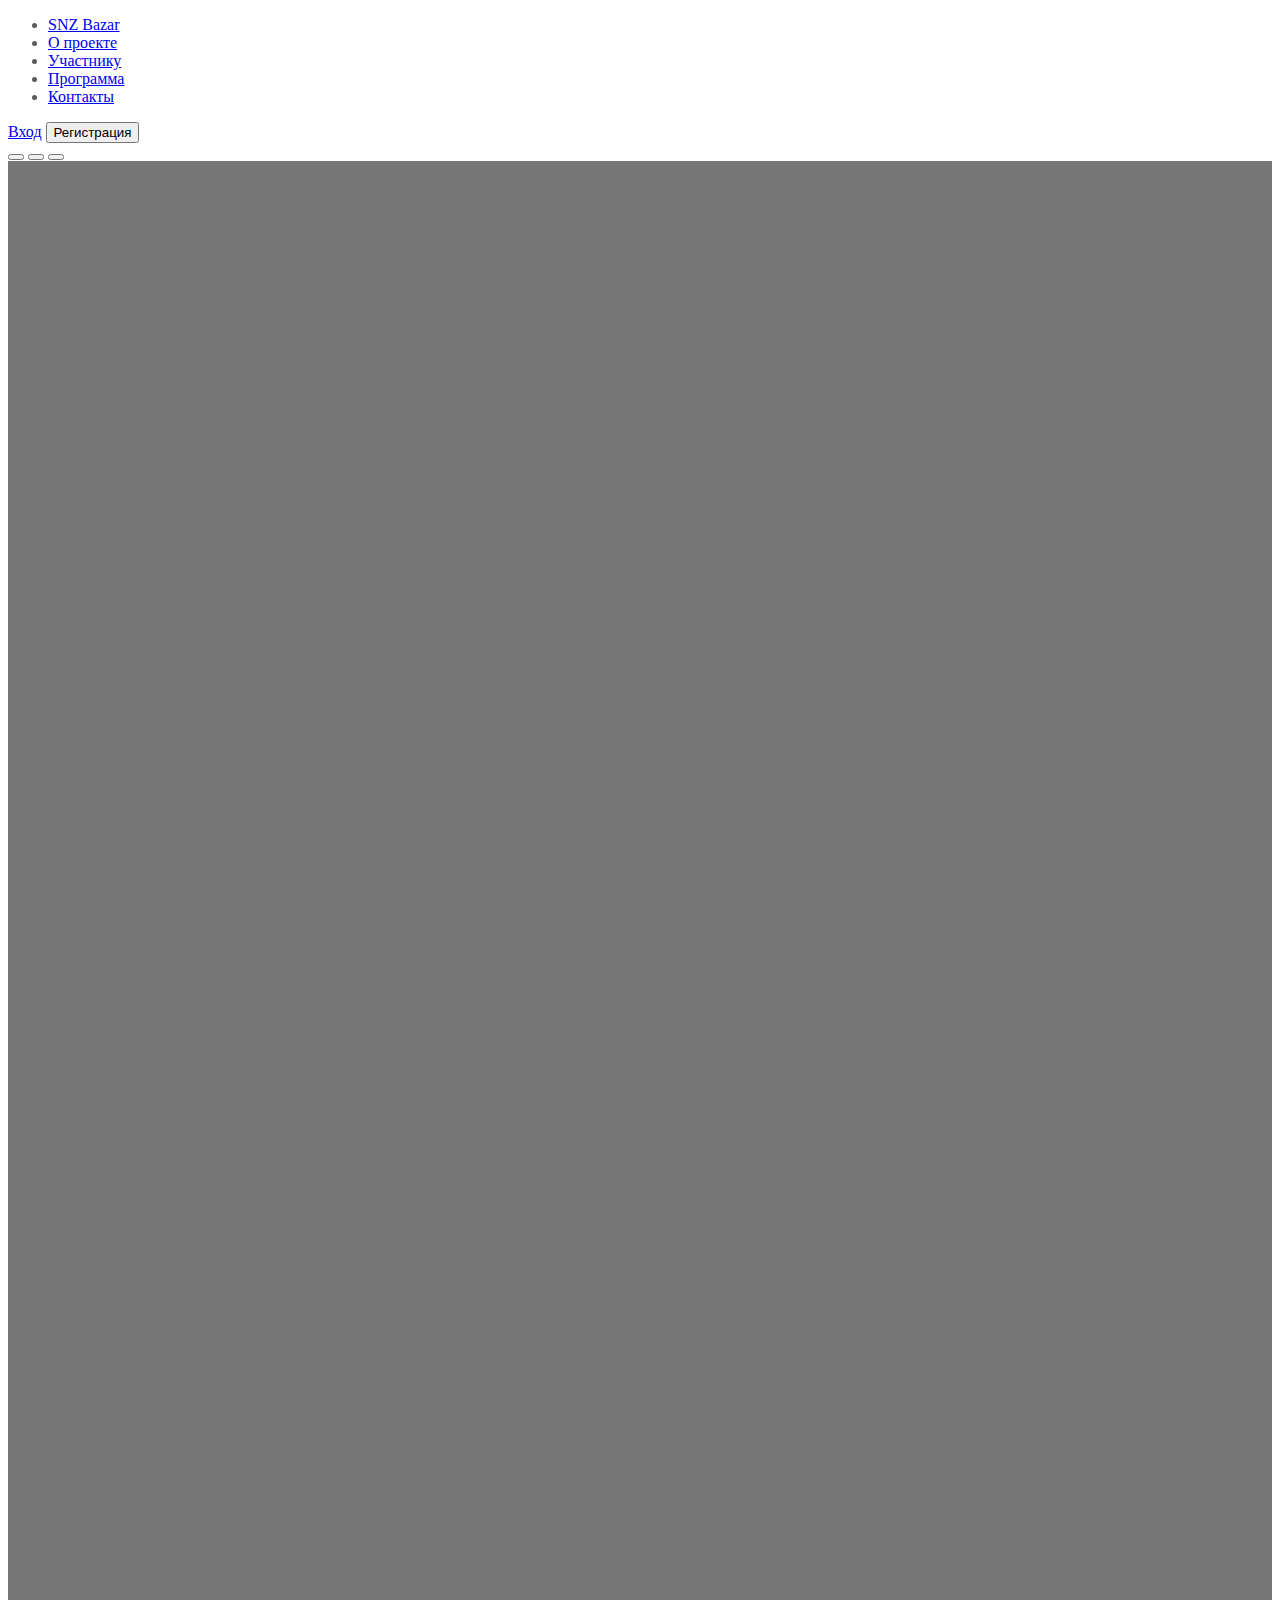
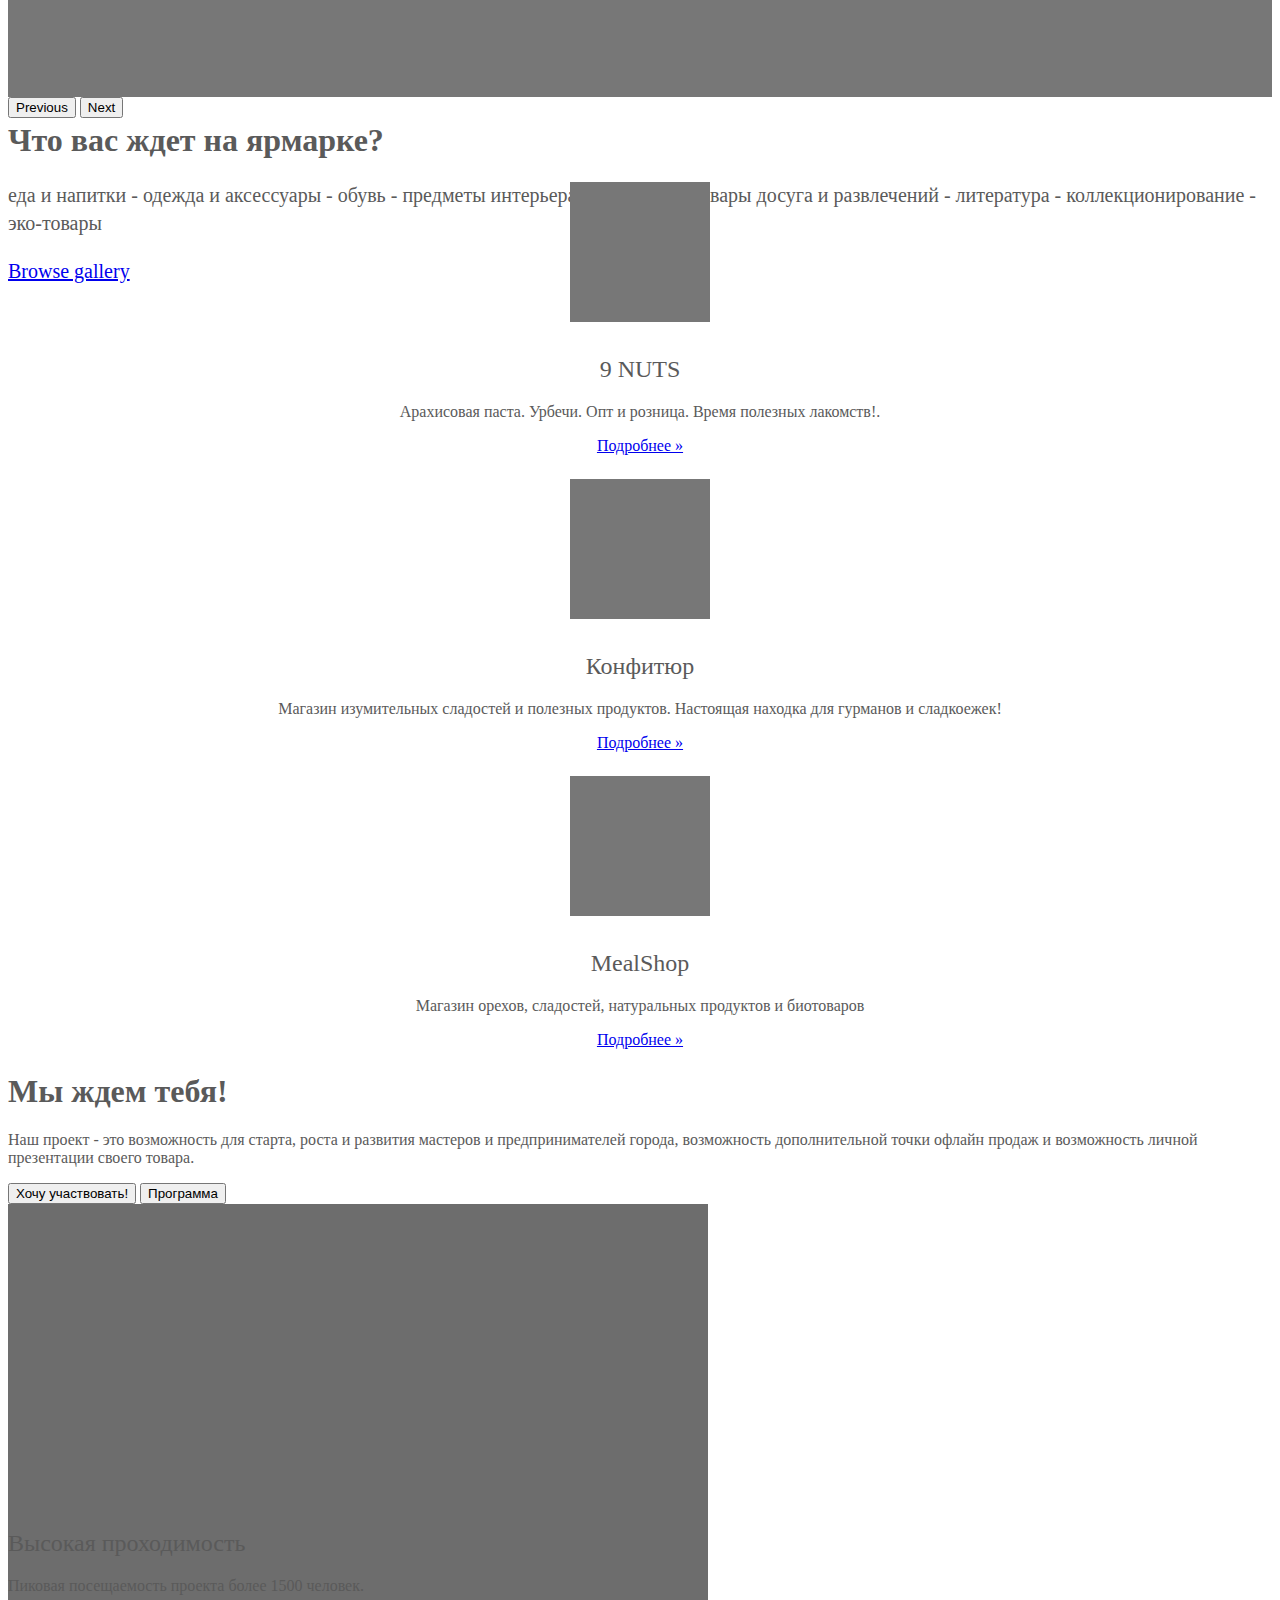
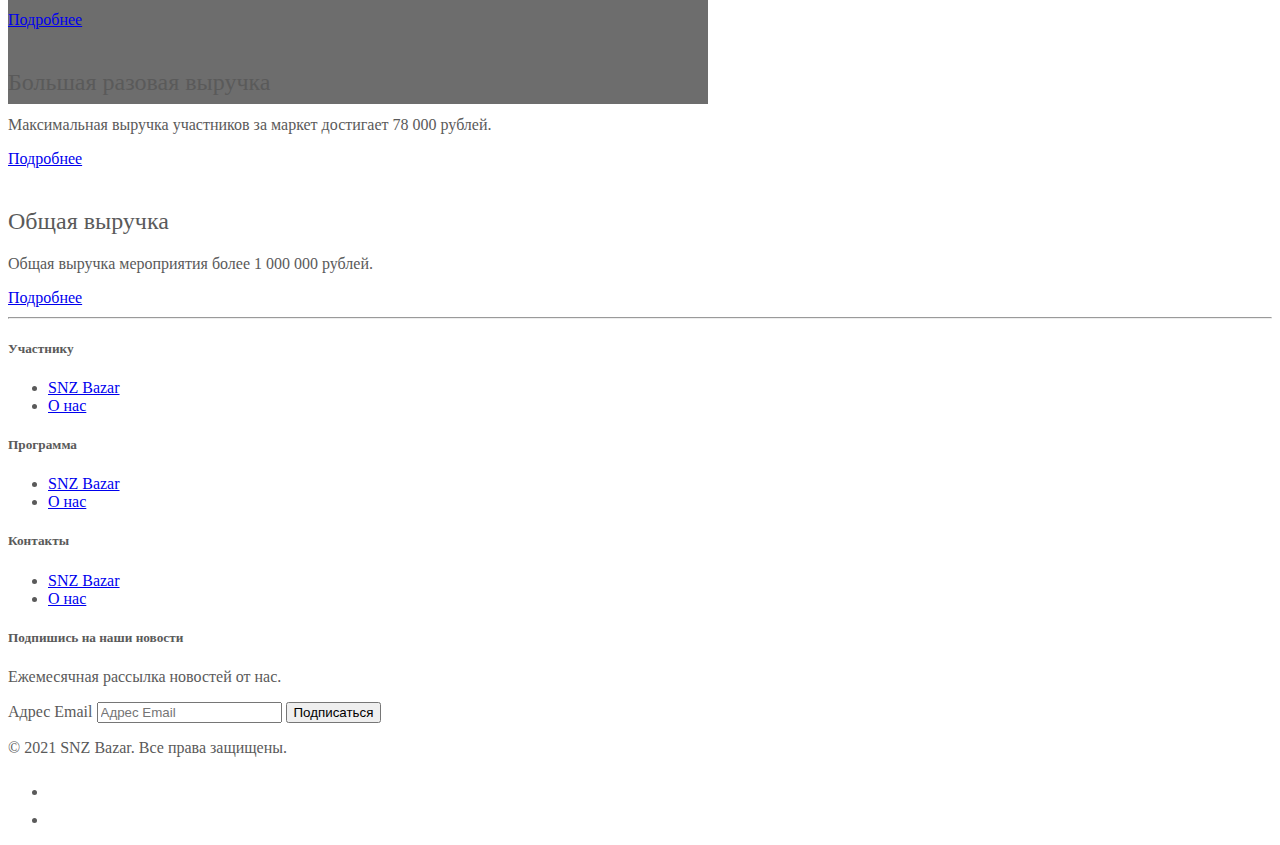
<file: index.html>
<!doctype html>
<html lang="ru">
  <head>
    <meta charset="utf-8">
    <meta name="viewport" content="width=device-width, initial-scale=1">
    <title>SNZ Bazar</title>
    <!-- Bootstrap core CSS -->
    <link href="https://cdn.jsdelivr.net/npm/bootstrap@5.1.3/dist/css/bootstrap.min.css" rel="stylesheet" integrity="sha384-1BmE4kWBq78iYhFldvKuhfTAU6auU8tT94WrHftjDbrCEXSU1oBoqyl2QvZ6jIW3" crossorigin="anonymous">
    <style>
      .bd-placeholder-img {
        font-size: 1.125rem;
        text-anchor: middle;
        -webkit-user-select: none;
        -moz-user-select: none;
        user-select: none;
      }

      @media (min-width: 768px) {
        .bd-placeholder-img-lg {
          font-size: 3.5rem;
        }
      }
    </style>
    <!-- Custom styles for this template -->
    <link href="carousel.css" rel="stylesheet">
  </head>
  <body>
    
  <header class="p-3 bg-dark text-white">
    <div class="container">
      <div class="d-flex flex-wrap align-items-center justify-content-center justify-content-lg-start">
        <a href="/" class="d-flex align-items-center mb-2 mb-lg-0 text-white text-decoration-none">
         
          </a>
          <ul class="nav col-12 col-lg-auto me-lg-auto mb-2 justify-content-center mb-md-0">
            <li><a href="#" class="nav-link px-2 text-secondary">SNZ Bazar</a></li>
            <li><a href="#" class="nav-link px-2 text-white">О проекте</a></li>
            <li><a href="#" class="nav-link px-2 text-white">Участнику</a></li>
            <li><a href="#" class="nav-link px-2 text-white">Программа</a></li>
            <li><a href="#" class="nav-link px-2 text-white">Контакты</a></li>
          </ul>
          <div class="text-end">
            <a class="btn btn-light" href="signin.html">Вход</a>
            <button type="button" class="btn btn-warning">Регистрация</button>
          </div>
      </div>
    </div>
  </header>

<main>

  <div id="myCarousel" class="carousel slide" data-bs-ride="carousel">
    <div class="carousel-indicators">
      <button type="button" data-bs-target="#myCarousel" data-bs-slide-to="0" class="active" aria-current="true" aria-label="Slide 1"></button>
      <button type="button" data-bs-target="#myCarousel" data-bs-slide-to="1" aria-label="Slide 2"></button>
      <button type="button" data-bs-target="#myCarousel" data-bs-slide-to="2" aria-label="Slide 3"></button>
    </div>
    <div class="carousel-inner">
      <div class="carousel-item active">
        <svg class="bd-placeholder-img" width="100%" height="100%" xmlns="http://www.w3.org/2000/svg" aria-hidden="true" preserveAspectRatio="xMidYMid slice" focusable="false"><rect width="100%" height="100%" fill="#777"/></svg>

        <div class="container">
          <div class="carousel-caption text-start">
            <h1>Ярмарка нового поколения.</h1>
            <p>Более 1500+ покупателей. Товары всех категорий. Эффективная реклама вашего товара.</p>
            <p><a class="btn btn-lg btn-light" href="#">Подробнее</a></p>
          </div>
        </div>
      </div>
      <div class="carousel-item">
        <svg class="bd-placeholder-img" width="100%" height="100%" xmlns="http://www.w3.org/2000/svg" aria-hidden="true" preserveAspectRatio="xMidYMid slice" focusable="false"><rect width="100%" height="100%" fill="#777"/></svg>

        <div class="container">
          <div class="carousel-caption">
            <h1>Присоединяйся!</h1>
            <p>SNZ Bazar - это площадка для старта и развития твоего дела, возможность продвижения, расширения и привлечения аудитории.</p>
            <p><a class="btn btn-lg btn-light" href="#">Зарегистрироваться!</a></p>
          </div>
        </div>
      </div>
      <div class="carousel-item">
        <svg class="bd-placeholder-img" width="100%" height="100%" xmlns="http://www.w3.org/2000/svg" aria-hidden="true" preserveAspectRatio="xMidYMid slice" focusable="false"><rect width="100%" height="100%" fill="#777"/></svg>

        <div class="container">
          <div class="carousel-caption text-end">
            <h1>Что вас ждет на ярмарке?</h1>
            <p>еда и напитки
              - одежда и аксессуары
              - обувь
              - предметы интерьера
              - хендмейд
              - товары досуга и развлечений
              - литература
              - коллекционирование
              - эко-товары </p>
            <p><a class="btn btn-lg btn-light" href="#">Browse gallery</a></p>
          </div>
        </div>
      </div>
    </div>
    <button class="carousel-control-prev" type="button" data-bs-target="#myCarousel" data-bs-slide="prev">
      <span class="carousel-control-prev-icon" aria-hidden="true"></span>
      <span class="visually-hidden">Previous</span>
    </button>
    <button class="carousel-control-next" type="button" data-bs-target="#myCarousel" data-bs-slide="next">
      <span class="carousel-control-next-icon" aria-hidden="true"></span>
      <span class="visually-hidden">Next</span>
    </button>
  </div>


  <!-- Marketing messaging and featurettes
  ================================================== -->
  <!-- Wrap the rest of the page in another container to center all the content. -->

  <div class="container marketing">

    <!-- Three columns of text below the carousel -->
    <div class="row">
      <div class="col-lg-4">
        <svg class="bd-placeholder-img rounded-circle" width="140" height="140" xmlns="http://www.w3.org/2000/svg" role="img" aria-label="Placeholder: 140x140" preserveAspectRatio="xMidYMid slice" focusable="false"><title>Placeholder</title><rect width="100%" height="100%" fill="#777"/><text x="50%" y="50%" fill="#777" dy=".3em">140x140</text></svg>

        <h2 class="heading2_margin">9 NUTS</h2>
        <p>Арахисовая паста. Урбечи. Опт и розница. Время полезных лакомств!.</p>
        <p><a class="btn btn-secondary" href="#">Подробнее &raquo;</a></p>
      </div><!-- /.col-lg-4 -->
      <div class="col-lg-4">
        <svg class="bd-placeholder-img rounded-circle" width="140" height="140" xmlns="http://www.w3.org/2000/svg" role="img" aria-label="Placeholder: 140x140" preserveAspectRatio="xMidYMid slice" focusable="false"><title>Placeholder</title><rect width="100%" height="100%" fill="#777"/><text x="50%" y="50%" fill="#777" dy=".3em">140x140</text></svg>

        <h2 class="heading2_margin">Конфитюр</h2>
        <p>Магазин изумительных сладостей и полезных продуктов. Настоящая находка для гурманов и сладкоежек!</p>
        <p><a class="btn btn-secondary" href="#">Подробнее &raquo;</a></p>
      </div><!-- /.col-lg-4 -->
      <div class="col-lg-4">
        <svg class="bd-placeholder-img rounded-circle" width="140" height="140" xmlns="http://www.w3.org/2000/svg" role="img" aria-label="Placeholder: 140x140" preserveAspectRatio="xMidYMid slice" focusable="false"><title>Placeholder</title><rect width="100%" height="100%" fill="#777"/><text x="50%" y="50%" fill="#777" dy=".3em">140x140</text></svg>

        <h2 class="heading2_margin">MealShop</h2>
        <p>Магазин орехов, сладостей, натуральных продуктов и биотоваров</p>
        <p><a class="btn btn-secondary" href="#">Подробнее &raquo;</a></p>
      </div><!-- /.col-lg-4 -->
    </div><!-- /.row -->

    <div class="px-4 pt-5 my-5 text-center border-bottom border-bottom-margin">
      <h1 class="display-4 fw-bold">Мы ждем тебя!</h1>
      <div class="col-lg-6 mx-auto">
        <p class="lead mb-4">Наш проект - это возможность для старта, роста и развития мастеров и предпринимателей города, возможность дополнительной точки офлайн продаж и возможность личной презентации своего товара.</p>
        <div class="d-grid gap-2 d-sm-flex justify-content-sm-center mb-5">
          <button type="button" class="btn btn-secondary btn-lg px-4 me-sm-3">Хочу участвовать!</button>
          <button type="button" class="btn btn-outline-secondary btn-lg px-4">Программа</button>
        </div>
      </div>
      <div class="overflow-hidden" style="max-height: 30vh;">
        <div class="container px-5">
          <img src="screen.jpg" class="img-fluid border rounded-3 shadow-lg mb-4" alt="Example image" width="700" height="500" loading="lazy">
        </div>
      </div>
    </div>

    <!-- START THE FEATURETTES -->

    <div class="container px-4 py-5" id="hanging-icons">
      <div class="row g-4 py-5 row-cols-1 row-cols-lg-3">
        <div class="col d-flex align-items-start">
          <div class="icon-square bg-light text-dark flex-shrink-0 me-3">
            <svg class="bi" width="1em" height="1em"><use xlink:href="#toggles2"/></svg>
          </div>
          <div>
            <h2>Высокая проходимость</h2>
            <p>Пиковая посещаемость проекта более 1500 человек.</p>
            <a href="#" class="btn btn-secondary">
              Подробнее
            </a>
          </div>
        </div>
        <div class="col d-flex align-items-start">
          <div class="icon-square bg-light text-dark flex-shrink-0 me-3">
            <svg class="bi" width="1em" height="1em"><use xlink:href="#cpu-fill"/></svg>
          </div>
          <div>
            <h2>Большая разовая выручка</h2>
            <p>Максимальная выручка участников за маркет достигает 78 000 рублей.</p>
            <a href="#" class="btn btn-secondary">
              Подробнее
            </a>
          </div>
        </div>
        <div class="col d-flex align-items-start">
          <div class="icon-square bg-light text-dark flex-shrink-0 me-3">
            <svg class="bi" width="1em" height="1em"><use xlink:href="#tools"/></svg>
          </div>
          <div>
            <h2>Общая выручка</h2>
            <p>Общая выручка мероприятия более 1 000 000 рублей.</p>
            <a href="#" class="btn btn-secondary">
              Подробнее
            </a>
          </div>
        </div>
      </div>
    </div>

    <hr class="featurette-divider featurette-divider-margin">

    <!-- /END THE FEATURETTES -->

  </div><!-- /.container -->


  <!-- FOOTER -->
  
<div class="container">
  <footer class="py-5">
    <div class="row row-col">
      <div class="col-2">
        <h5>Участнику</h5>
        <ul class="nav flex-column">
          <li class="nav-item mb-2"><a href="#" class="nav-link p-0 text-muted">SNZ Bazar</a></li>
          <li class="nav-item mb-2"><a href="#" class="nav-link p-0 text-muted">О нас</a></li>
        </ul>
      </div>

      <div class="col-2">
        <h5>Программа</h5>
        <ul class="nav flex-column">
          <li class="nav-item mb-2"><a href="#" class="nav-link p-0 text-muted">SNZ Bazar</a></li>
          <li class="nav-item mb-2"><a href="#" class="nav-link p-0 text-muted">О нас</a></li>
        </ul>
      </div>

      <div class="col-2">
        <h5>Контакты</h5>
        <ul class="nav flex-column">
          <li class="nav-item mb-2"><a href="#" class="nav-link p-0 text-muted">SNZ Bazar</a></li>
          <li class="nav-item mb-2"><a href="#" class="nav-link p-0 text-muted">О нас</a></li>
        </ul>
      </div>

      <div class="col-4 offset-1">
        <form>
          <h5>Подпишись на наши новости</h5>
          <p>Ежемесячная рассылка новостей от нас.</p>
          <div class="d-flex w-100 gap-2">
            <label for="newsletter1" class="visually-hidden">Адрес Email</label>
            <input id="newsletter1" type="text" class="form-control" placeholder="Адрес Email">
            <button class="btn btn-secondary" type="button">Подписаться</button>
          </div>
        </form>
      </div>
    </div>

    <div class="d-flex justify-content-between py-4 my-4 border-top">
      <p class="copyright">&copy; 2021 SNZ Bazar. Все права защищены.</p>
      <ul class="list-unstyled d-flex">
        <li class="ms-3"><a class="link-dark" href="#"><svg class="bi" width="24" height="24"><use xlink:href="#vk"/></svg></a></li>
        <li class="ms-3"><a class="link-dark" href="#"><svg class="bi" width="24" height="24"><use xlink:href="#instagram"/></svg></a></li>
      </ul>
    </div>
  </footer>
</div>
</main>

    <script src="https://cdn.jsdelivr.net/npm/bootstrap@5.1.3/dist/js/bootstrap.bundle.min.js" integrity="sha384-ka7Sk0Gln4gmtz2MlQnikT1wXgYsOg+OMhuP+IlRH9sENBO0LRn5q+8nbTov4+1p" crossorigin="anonymous"></script>
    
  </body>
</html>
</file>
<file: carousel.css>
/* GLOBAL STYLES
-------------------------------------------------- */
/* Padding below the footer and lighter body text */

body {
  color: #5a5a5a;
}

/* CUSTOMIZE THE CAROUSEL
-------------------------------------------------- */

/* Carousel base class */
.carousel {
  margin-bottom: 4rem;
}
/* Since positioning the image, we need to help out the caption */
.carousel-caption {
  bottom: 3rem;
  z-index: 10;
}

/* Declare heights because of positioning of img element */
.carousel-item {
  height: 32rem;
}
.carousel-item > img {
  position: absolute;
  top: 0;
  left: 0;
  min-width: 100%;
  height: 32rem;
}

/* MARKETING CONTENT
-------------------------------------------------- */

/* Center align the text within the three columns below the carousel */
.marketing .col-lg-4 {
  margin-bottom: 1.5rem;
  text-align: center;
}
.marketing h2 {
  font-weight: 400;
}
/* rtl:begin:ignore */
.marketing .col-lg-4 p {
  margin-right: 0.75rem;
  margin-left: 0.75rem;
}
/* rtl:end:ignore */

/* Featurettes
------------------------- */

.featurette-divider {
  margin: 5rem 0; /* Space out the Bootstrap <hr> more */
}

/* Thin out the marketing headings */
.featurette-heading {
  font-weight: 300;
  line-height: 1;
  /* rtl:remove */
  letter-spacing: -0.05rem;
}

/* RESPONSIVE CSS
-------------------------------------------------- */

@media (min-width: 40em) {
  /* Bump up size of carousel content */
  .carousel-caption p {
    margin-bottom: 1.25rem;
    font-size: 1.25rem;
    line-height: 1.4;
  }

  .featurette-heading {
    font-size: 50px;
  }
}

@media (min-width: 62em) {
  .featurette-heading {
    margin-top: 7rem;
  }
}

/* My CSS classes */

.heading2_margin {
  margin-top: 30px;
}

.featurette-divider-margin {
  margin-top: 10px;
  margin-bottom: 10px;
}
.my-5 {
  margin-bottom: 1rem !important;
  margin-top: 1rem !important;
}

@media (max-width: 40em) {
  .row-col {
    flex-direction: column;
  }
  .col-2 {
    margin-left: 18px;
    width: 90%;
  }
  .col-4 {
    width: 90%;
  }
  .py-5 {
    padding-bottom: 0 !important;
  }
}

@media (max-width: 62em) {
  .col-4 {
    margin-left: 1rem;
  }
  .copyright {
    margin-left: 18px;
  }
}
</file>
